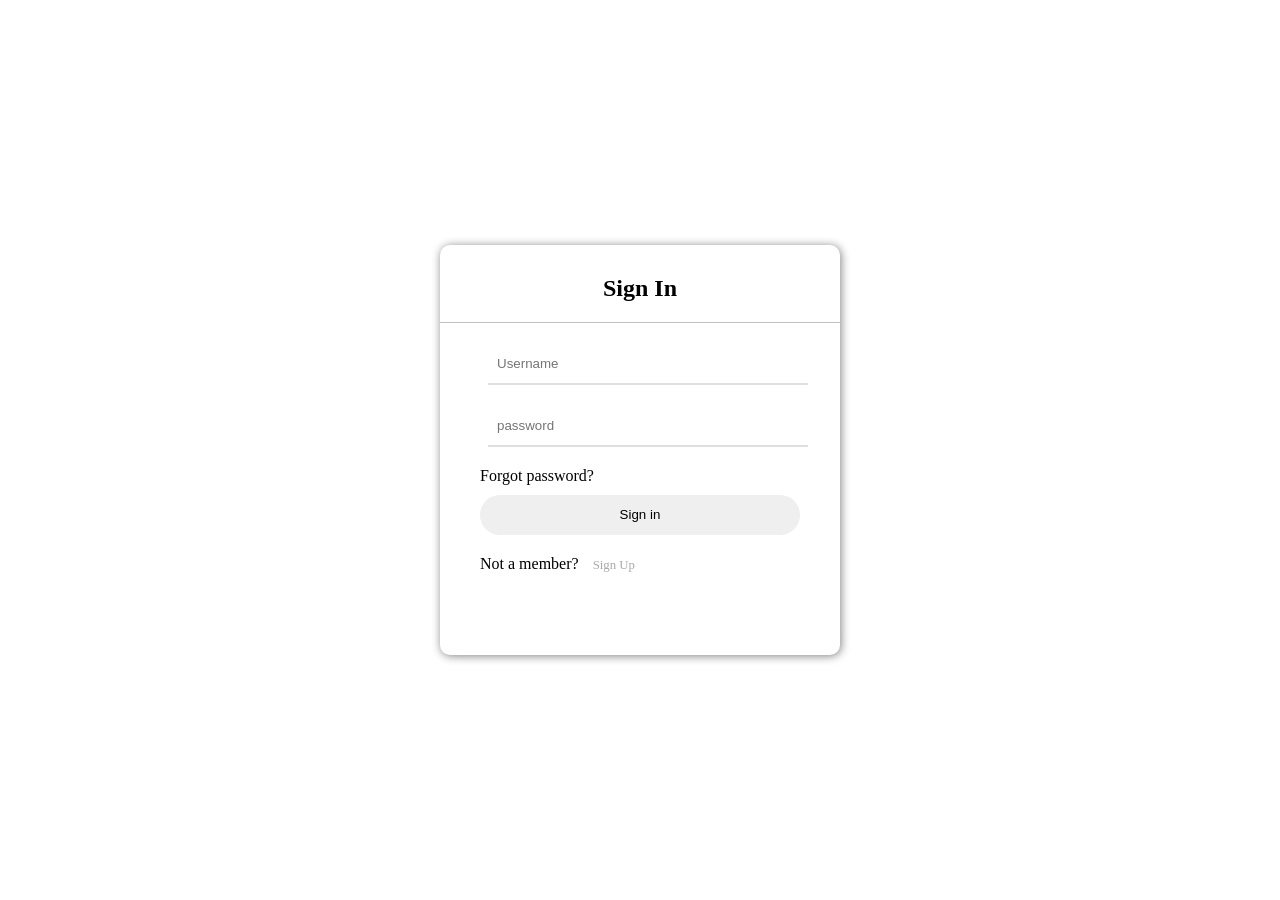
<file: content/index.html>
<!doctype html>
<html lang="en">
  <head>
    <!-- Required meta tags -->
    <meta charset="utf-8">
    <meta name="viewport" content="width=device-width, initial-scale=1">
    <title>svg login form</title>
    <link rel="stylesheet" href="style.css">
    
  </head>

  <div class="container">
      <h2>Sign In</h2>
      <form action="#" class="form">
          <label for="name" class="lable"> 
              <input class="input" type="text" placeholder="Username" name="username" required minlength="10">
              <svg viewBox="0 0 20 20" class="icon">
                <path d="M0 0 L10 10 L0 20"></path>
              </svg>
              <svg class="line" viewBox="0 0 40 2" preserveAspectRatio="none"> 
                <path d="M0 1 L40 1"/>
                <path d="M0 1 L40 1" class="focus"/>
                <path d="M0 1 L40 1" class="invalid"/>
                <path d="M0 1 L40 1" class="valid"/>
              </svg>
          </label>
          <label class="lable" for="name">
            <input class="input" type="password" placeholder="password" name="password" required minlength="8">
            <svg viewBox="0 0 20 20" class="icon">
              <path d="M0 0 L10 10 L0 20"></path>
            </svg>
            <svg class="line" viewBox="0 0 40 2" preserveAspectRatio="none"> 
              <path d="M0 1 L40 1"/>
              <path d="M0 1 L40 1" class="focus"/>
              <path d="M0 1 L40 1" class="invalid"/>
              <path d="M0 1 L40 1" class="valid"/>
            </svg>
        </label>
        <div class="pass">Forgot password?</div>
        <button class="button" type="submit" value="login">Sign in</button>
        <div class="signup_link">
            Not a member? <a href="#">Sign Up</a>
        </div>
      </form>
  </div>

  <body>
    
  </body>
</html>
</file>
<file: content/style.css>
:root{
    --border-bottom:1px solid silver;
    --border-none:none;
    --outline-none:none;
    --height:40px;
}
body{
    margin: 0;
    padding: 0;
    box-sizing: border-box;
    font-family: montserrat;
    /* background: linear-gradient(120deg,#2980b9, #8e44ad); */
    height: 100vh;
    overflow: hidden;
}
.container{
    padding-top: 10px;
    height: 400px;
    position: absolute;
    top: 50%;
    left: 50%;
    transform: translate(-50%, -50%);
    /* width: 400px; */
    /* width: min(280px + 10%, 400px); */
    width: clamp(280px, 50%, 400px);
    background: white;
    border-radius: 10px;
    box-shadow: 1px 1px 10px gray;
}
.container h2{
    text-align: center;
    padding: 0 0 20px 0;
    border-bottom: var(--border-bottom);
}
.container form{
    padding: 0 40px;
}
.form input{
    width: 100%;
    /* margin-bottom: 20px; */
}
label{
    margin-bottom: 20px;
    position: relative;
}
.form input[type="text"], input[type="password"]{
    border: var(--border-none);
    /* border-bottom: var(--border-bottom); */
    background: transparent;
    outline: var(--outline-none);
    height:var(--height);
    transform: border-color 0.2s;
}
.form .button{
    border: var(--border-none);
    outline: var(--outline-none);
    height: var(--height);
    margin-top: 10px;display: block;width: 100%;
    transition: opacity ease 0.3s, box-shadow ease 0.3s, font-weight ease 0.3s;
    border-radius: 20px;
}
.form .button:hover{
    outline: var(--outline-none);
    opacity: 0.9;
    box-shadow: 0.5px 0.5px 5px gray;
    font-weight: bold;
}
.form .signup_link{
    margin: 20px 0;
}
.form .signup_link a{
    text-decoration: none;
    font-size: 0.8rem;
    line-height: 1.2rem;
    color: darkgray;
    margin-left: 10px;
}
.form .signup_link a:hover{
    outline: var(--outline-none);
    color: black;
    text-decoration: underline;
}

/* focus underline */
.form input[type="text"]:focus, input[type="password"]:focus{
    outline: none;
    border-color: black;
}
/* focus underline */
label{
    display: flex;
    justify-content: center;
    align-items: center;
}
.icon{
    width: 1em;
    opacity: 0;
    order: -1;
    transition: all 0.2s;
    /* transform: translateX(-100%); */
    stroke-dasharray: 1, 20;
    stroke-dashoffset: -13.642;
}
.icon path{
    stroke-width: 1.5px;
    stroke: black;
    fill: none;
}
.input:focus + .icon{
    /* transform: translateX(0); */
    opacity: 1;
}
/* .form input[type="text"]:valid, input[type="password"]:valid{
    border-color: hsl(166, 72%, 40%);
    border-bottom: 3px solid hsl(166, 72%, 40%);
}
.form input[data-touched]:invalid, input[data-touched]:invalid{
    border-color: hsl(0, 100%, 40%);
    border-bottom: 3px solid hsl(0, 100%, 40%);
} */

.input:focus + .icon{
    stroke-dasharray: 28.284, 20;
    stroke-dashoffset: 0;
}
.line{
    position: absolute;
    bottom: 0;
    width: 100%;
    height: 2px;
    stroke: hsl(0, 0%, 75%);
    margin-left: 1rem;
}
.line .focus,
.line .valid,
.line .invalid{
    stroke: black;
    stroke-dasharray: 0,20;
    stroke-dashoffset: -20;
    transition: all 0.2s;
}
.line .focus{
    stroke: black;
}
.line .valid{
    stroke: hsl(166, 72%, 40%);
}
.line .invalid{
    stroke: hsl(0, 100%, 40%);
}
.input:focus ~ .line .focus,
.input:valid ~ .line .valid,
.input[data-touched]:invalid ~ .line .invalid
{
    stroke-dasharray: 40,0;
    stroke-dashoffset: 0;
}

/* media queries */
/* 
@media all and (max-width:325px){
    .container{
        width: 300px;
    }
} */
</file>
